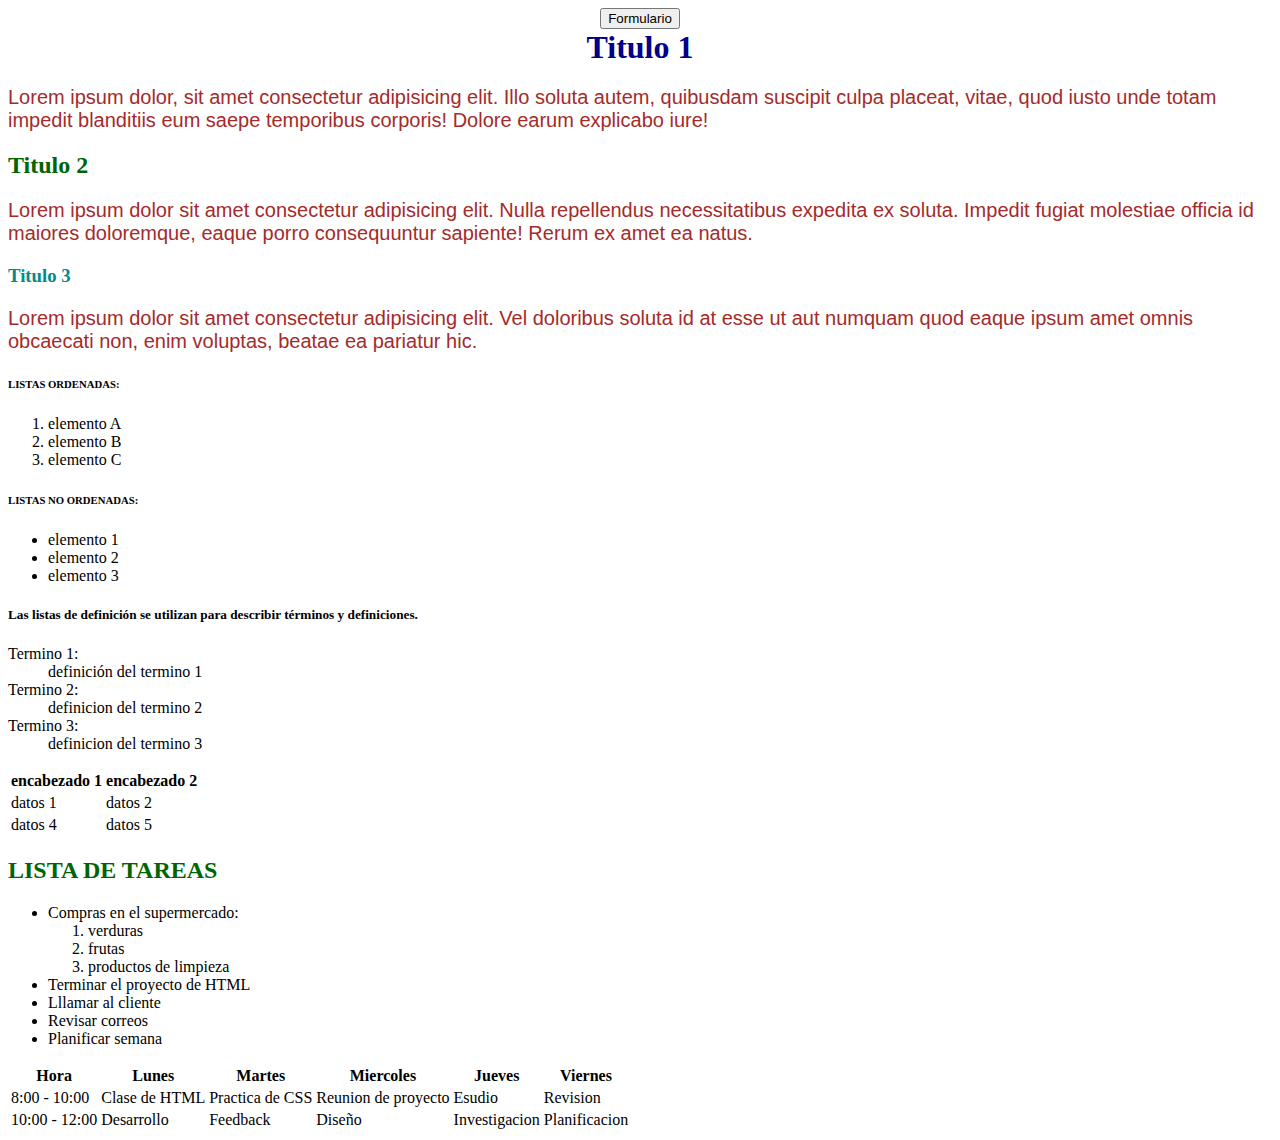
<file: Actividad3/Actividad-3/index.html>
<!DOCTYPE html>
<html lang="es">
<head>
    <meta charset="UTF-8">
    <meta name="viewport" content="width=device-width, initial-scale=1.0">
    <link rel="stylesheet" href="styles.css">
    <link rel="stylesheet" href="index.html">
    <title>Actividad 3 </title>

</head>
<body>
    
    <header>
        <a href="formulario.html">
            <button> Formulario </button>
        </a>
    </header>
    <h1>Titulo  1</h1>
    <p> 
        Lorem ipsum dolor, sit amet consectetur adipisicing elit. Illo soluta autem, quibusdam suscipit culpa placeat, 
        vitae, quod iusto unde totam impedit blanditiis eum saepe temporibus corporis! Dolore earum explicabo iure!
    </p>
    <h2>Titulo 2 </h2>
    <p>
        Lorem ipsum dolor sit amet consectetur adipisicing elit. Nulla repellendus necessitatibus expedita ex soluta. 
        Impedit fugiat molestiae officia id maiores doloremque, eaque porro consequuntur sapiente! Rerum ex amet ea natus.
    </p>
    <h3>Titulo 3 </h3>
    <p>
        Lorem ipsum dolor sit amet consectetur adipisicing elit. Vel doloribus soluta id at esse ut aut numquam quod eaque ipsum amet 
        omnis obcaecati non, enim voluptas, beatae ea pariatur hic.
    </p>

    <!-- listas ordenadas <ol></ol>  -->
     <h6>LISTAS ORDENADAS:</h6>
     <ol>
        <li>elemento A</li>
        <li>elemento B</li>
        <li>elemento C</li>
     </ol>

     <!-- listas no ordenadas <ul></ul> -->
      <h6>LISTAS NO ORDENADAS: </h6>
      <ul>
        <li>elemento 1</li>
        <li>elemento 2</li>
        <li>elemento 3</li>
      </ul>

      <!-- Listas de Definición (<dl>) -->
        <h5> Las listas de definición se utilizan para describir términos y definiciones.</h5>
        <dl>
            <dt>Termino 1: </dt>
            <dd>definición del termino 1</dd>

            <dt>Termino 2: </dt>
            <dd>definicion del termino 2</dd>

            <dt>Termino 3: </dt>
            <dd>definicion del termino 3</dd>

        </dl>

        <!-- TABLAS EN HTML -->
        <!-- <table>: Define el contenedor de la tabla.
                <tr>: Define una fila en la tabla.
                <th>: Define una celda de encabezado.
                <td>: Define una celda de datos. -->

    <table>
        <tr>
            <th>encabezado 1</th>
            <th>encabezado 2</th>
        </tr>
        <tr>
            <td>datos 1</td>
            <td>datos 2</td>
        </tr>
        <tr>
            <td>datos 4</td>
            <td>datos 5</td>
        </tr>
    </table>


    <!-- Crea una lista no ordenada (<ul>) que contenga al menos 5 tareas.
    Marca algunas tareas como importantes usando listas ordenadas (<ol>) dentro de la lista no ordenada. -->
    
        <H2>LISTA DE TAREAS</H2>

        <ul>
            <li>Compras en el supermercado:
                <ol>
                    <li>verduras </li>
                    <li>frutas</li>
                    <li>productos de limpieza</li>
                    
                </ol>
            </li>

            <li>Terminar el proyecto de HTML</li>
            <li>Lllamar al cliente</li>
            <li>Revisar correos</li>
            <li>Planificar semana</li>

        </ul>

        <!-- tabla de horarios -->
        <table>
            <tr>
                <th>Hora</th>
                <th>Lunes</th>
                <th>Martes</th>
                <th>Miercoles</th>
                <th>Jueves</th>
                <th>Viernes</th>
        
            </tr>
    
            <tr>
                <td>8:00 - 10:00</td>
                <td>Clase de HTML</td>
                <td>Practica de CSS</td>
                <td>Reunion de proyecto</td>
                <td>Esudio</td>
                <td>Revision</td>
            </tr>
    
            <tr>
                <td>10:00 - 12:00</td>
                <td>Desarrollo</td>
                <td>Feedback</td>
                <td>Diseño</td>
                <td>Investigacion</td>
                <td>Planificacion</td>
            </tr>
    
        </table>

    <footer>

    </footer>
</body>
</html>
</file>
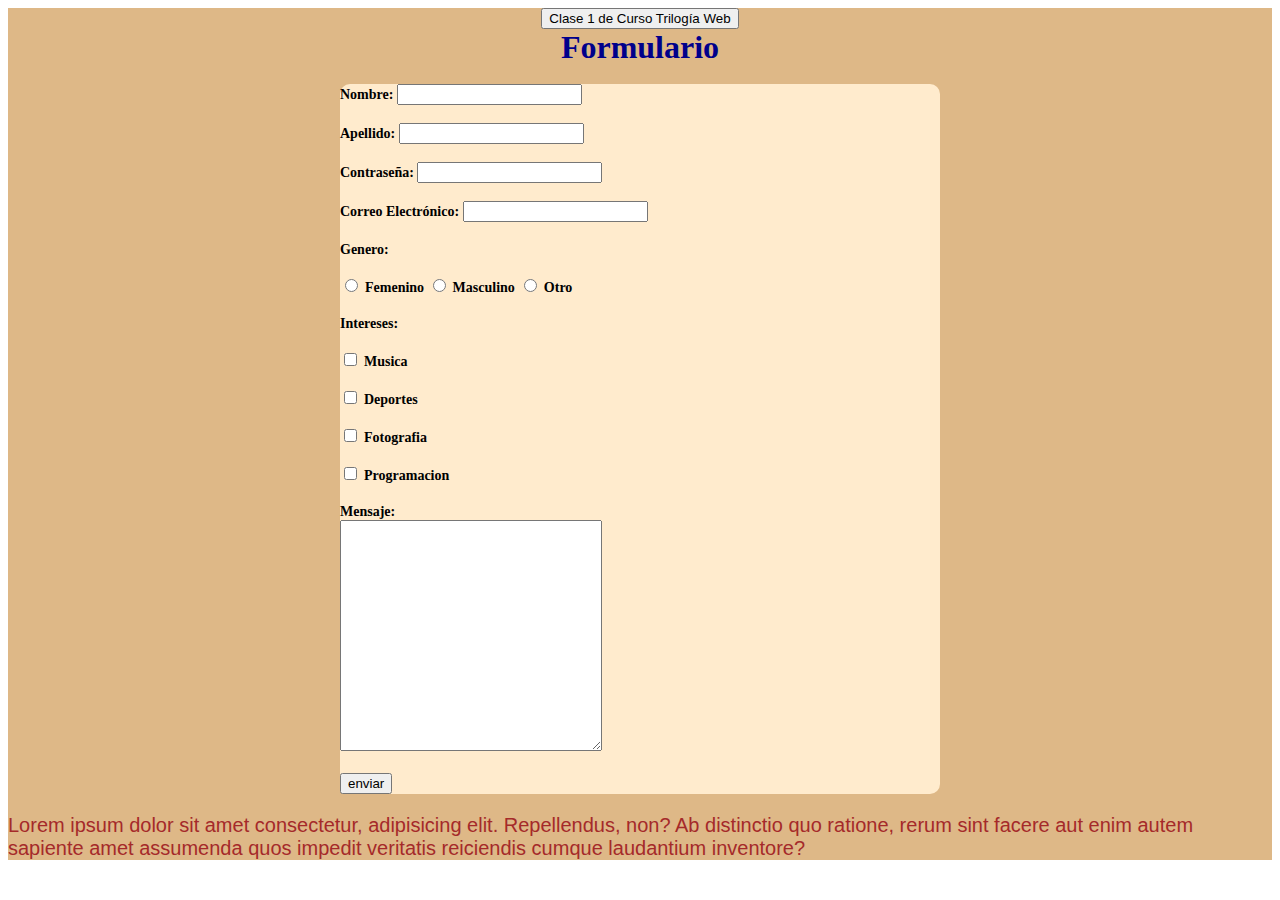
<file: Actividad3/Actividad-3/formulario.html>
<!DOCTYPE html>
<html lang="es">
<head>
    <meta charset="UTF-8">
    <meta name="viewport" content="width=device-width, initial-scale=1.0">
    <link rel="stylesheet" href="styles.css">
    <link rel="stylesheet" href="index.html">
    <title>Formularios</title>
</head>


<body>

    <main>

          <header>
        <a href="index.html" class="boton">
            <button>
                Clase 1 de Curso Trilogía Web
            </button>
        </a>


    </header>

    <h1 id="tittle_form">Formulario</h1><br>

    <form action="#">
        
        <label for="Nombre">Nombre:</label>
        <!-- input tipo texto -->
        <input type="text" id="nombreUsuario" name="nombre"><br><br>
        <!-- salto de linea -->

        <label for="Apellido">Apellido:</label>
        <input type="text" id="apellidoUsuario" name="apellido"><br><br>

        <!-- input tipo password -->
        <label for="Contraseña">Contraseña: </label>
        <input type="password" id="passwordUsuario" name="password"><br><br>

        <!-- input tipo correo electronico -->
         <label for="Email">Correo Electrónico: </label>
        <input type="email" id="emailUsuario" name="email"><br><br>

        <!-- RADIO:permite seleccionar una opcion de varias opciones -->
        <label for="Genero">Genero:</label><br><br>

        <!-- input tipo radio -->
         <input type="radio" id="femenino" name="genero" value="femenino">
         <label for="femenino">Femenino </label>

         <input type="radio" id="masculino" name="genero" value="masculino">
         <label for="masculino"> Masculino</label>

         <input type="radio" id="otro" name="genero" value="otro">
         <label for="otro">Otro</label><br><br>

         <!-- Checkbox:: permite seleccionar multiples opciones -->
        <label for="interes:">Intereses:</label><br><br>

        <input type="checkbox" id="musica" name="intereses" value="musica">
        <label for="musica">Musica</label><br><br>

        <input type="checkbox" id="deportes" name="Intereses" value="deportes">
        <label for="deportes">Deportes</label><br><br>

        <input type="checkbox" id="fotografia" name="intereses" value="fotografia">
        <label for="fotografia">Fotografia</label><br><br>

        <input type="checkbox" id="programacion" name="interes" value="programacion">
        <label for="programacion">Programacion</label><br><br>

        <!-- area de texto -->
         <label for="mensaje">Mensaje:</label><br>

         <textarea name="mensaje" id="mensaje" cols="30" rows="15"></textarea><br><br>

        <button type="submit">enviar</button>
    </form>

    <p class= "parrafo">
        Lorem ipsum dolor sit amet consectetur, adipisicing elit. Repellendus, non?
        Ab distinctio quo ratione, rerum sint facere aut enim autem sapiente amet 
        assumenda quos impedit veritatis reiciendis cumque laudantium inventore?
    </p>
        


 <footer>

 </footer>  
    </main>
</body>

</html>
</file>
<file: Actividad3/Actividad-3/styles.css>
P {
    /*agrega un color al parrafo*/
    color: brown; 
    /*modifica el tamaño de las letras del parrafo*/
    font-size: 20px;
    /*modifica el tipo de letra del parrafo*/
    font-family: 'Lucida Sans', 'Lucida Sans Regular', 'Lucida Grande', 'Lucida Sans Unicode', Geneva, Verdana, sans-serif;
    
}



h1{
   
    color: darkblue;
    margin: auto;
    max-width: 500px;
    text-align: center;
}

h2{
    color: darkgreen;
}

h3{
    color: darkcyan;
}

parrafo {
    color: brown;
    font-family: 'Courier New', Courier, monospace;
    font-size: medium;
}

main{
    background-color: burlywood;
}

header{
    text-align: center;
    
}


form{
    
    max-width: 600px; /*limita el ancho del formulario*/
    margin: 0 auto; /*centra el formlario*/
    background-color: blanchedalmond;
    border-radius: 10px; /*bordes redondeados*/
}

/*estilizar etiquetas*/
label{
    font-size: 14px;
    font-weight: bolder; /*grosor del texto*/
    
}
</file>
